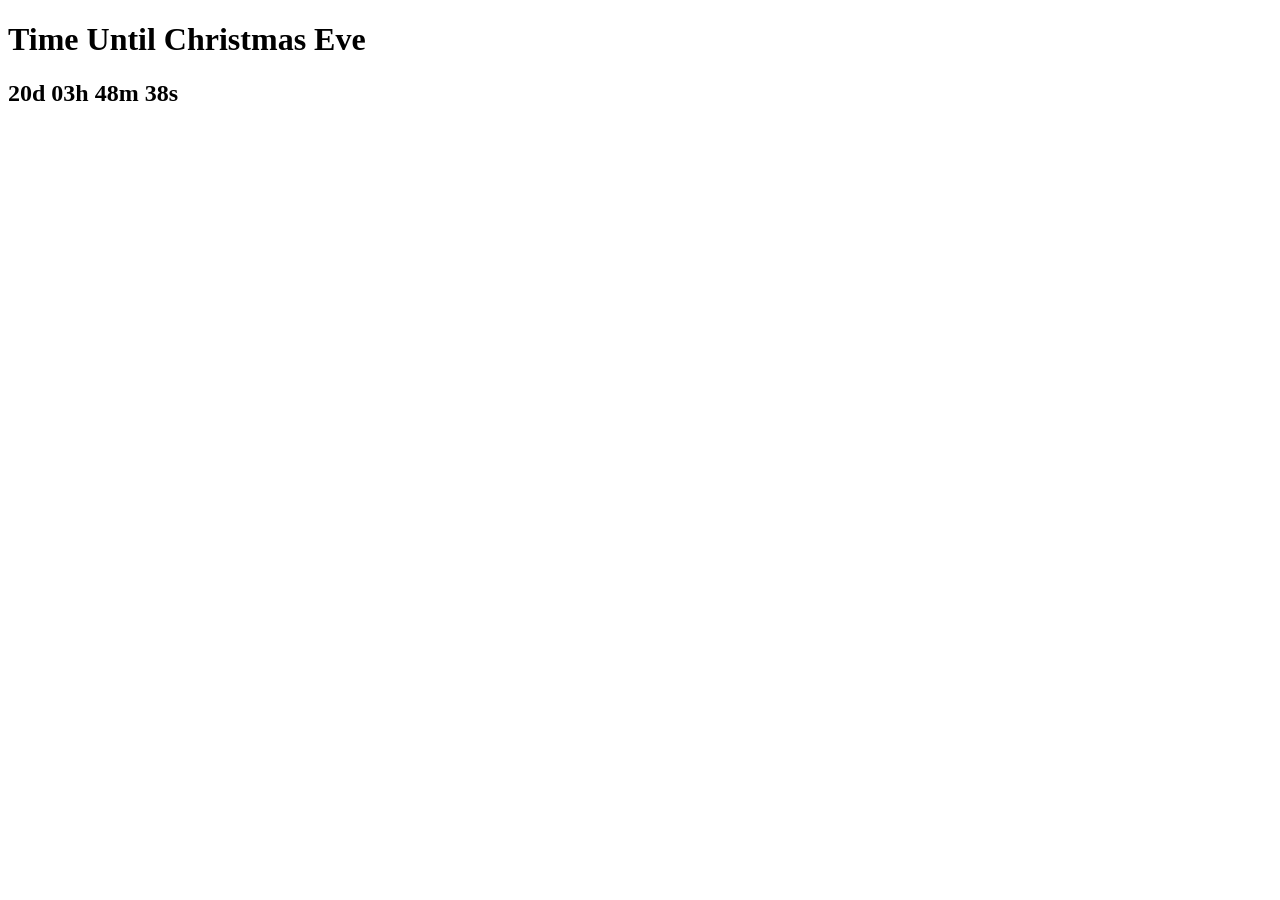
<file: christmasCountDown/index.html>
<!DOCTYPE html>
<html lang="en">
<head>
    <meta charset="UTF-8">
    <meta http-equiv="X-UA-Compatible" content="IE=edge">
    <meta name="viewport" content="width=device-width, initial-scale=1.0">
    <title>Christms CountDown</title>
</head>
<body>
    <h1>Time Until Christmas Eve</h1>
    <h2 class="js-clock"></h2>
    <script src="src/app.js"></script> 
</body>
</html>
</file>
